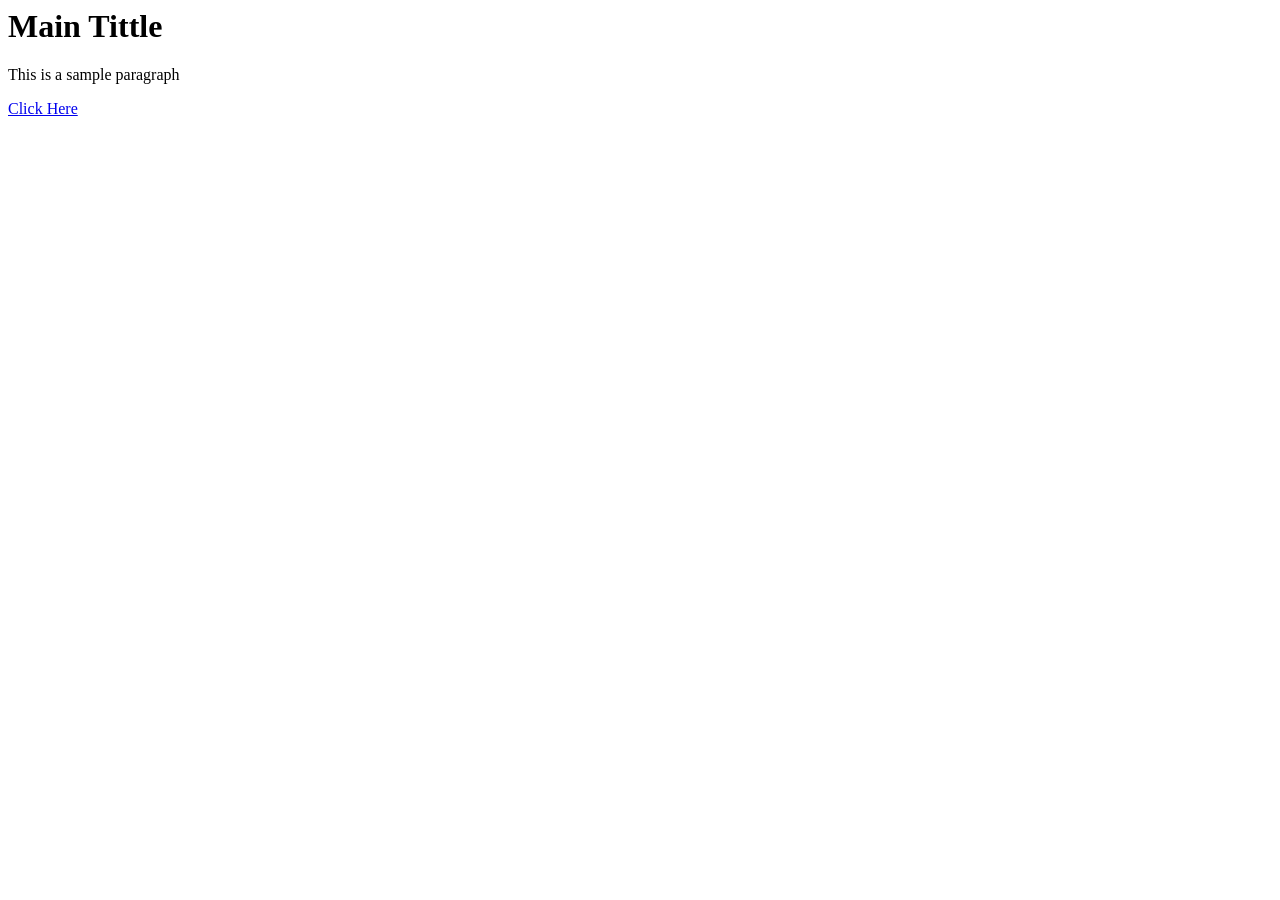
<file: Week 3/sample_data/index.html>
<html>
    <head><title>Sample Page</title></head>
    <body>
        <div>
            <h1>Main Tittle</h1>
            <p>This is a sample paragraph</p>
            <a href="https://example.com">Click Here</a>
        </div>
    </body>
</html>
</file>
